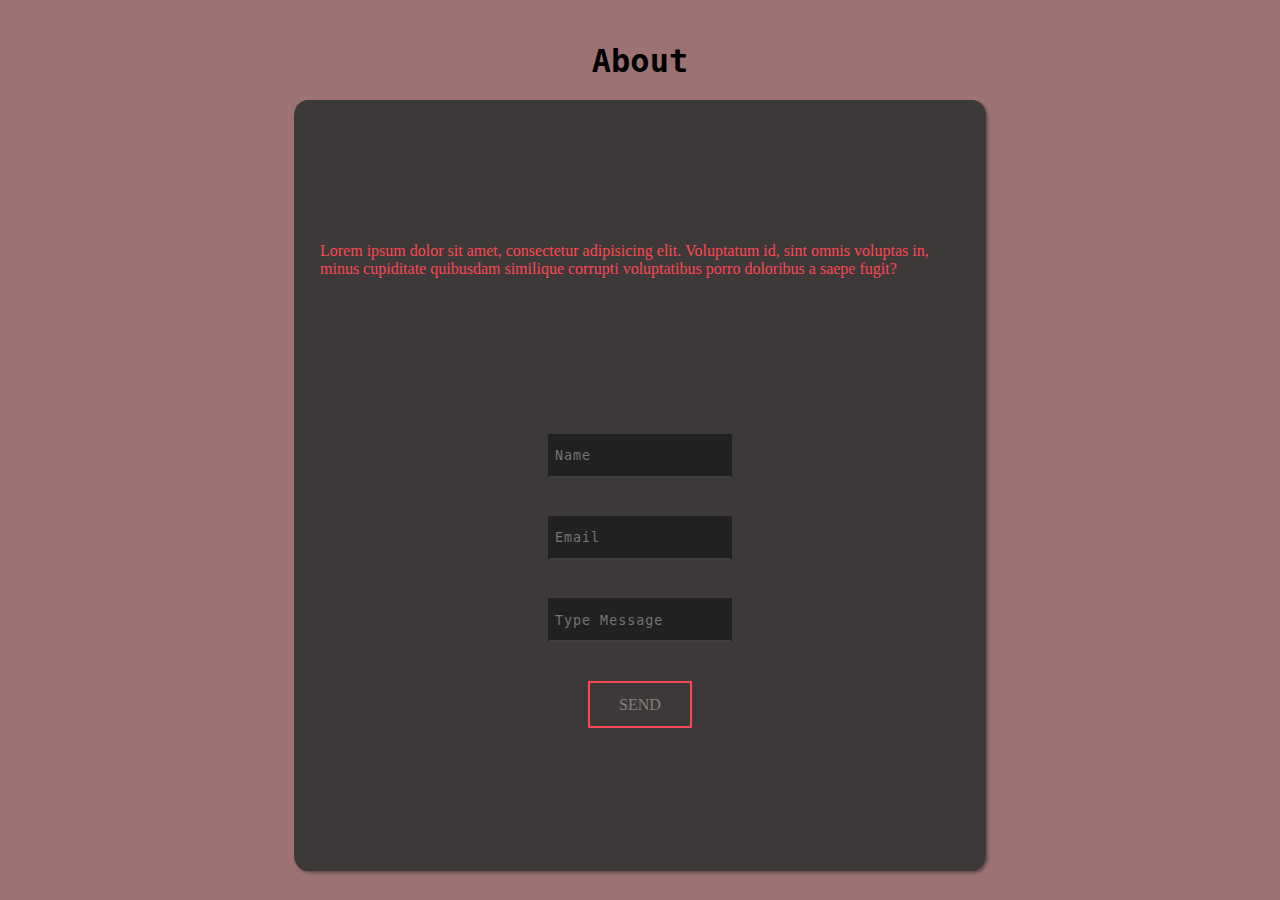
<file: i1.html>
<!DOCTYPE html>
<html lang="en">
<head>
    <meta charset="UTF-8">
    <meta http-equiv="X-UA-Compatible" content="IE=edge">
    <meta name="viewport" content="width=device-width, initial-scale=1.0">
    <title>Document</title>
    <style>
        body{
            margin: 0;
            padding: 0;
            box-sizing: border-box;
        }
        .border{
            border: 2px solid green;
        }

.about{
    height: 100vh;
    width: 100vw;
    background-color: #9d7272;
    display: flex;
    flex-direction: column;
    align-items: center;
    justify-content: center;

}
.aboutbox{
    height: 80%;
    width: 50%;
    background-color: #3e3939;
    border-radius: 2%;
    box-shadow: 2px 2px 3px rgb(103, 77, 81);
    display: flex;
    flex-direction: column;
    align-items: center;
    justify-content: space-evenly;
    padding: 2%;
}
.heading{

    height: 5%;
    font-size: 2rem;
    margin: 1%;
    font-family: monospace;
    font-weight: 900;
}

.mail{
    display: flex;
    flex-direction: column;
    align-items: center;
    width: 60%;
}

.mailbox{
    margin-top: 10%;
}
.text{
    color: #fa4753;

}


/* ******input*********** */

.input {
  max-width: 190px;
  height: 30px;
  border: 2px solid transparent;
  outline: none;
  border-bottom: 2px solid #3f3f3f;
  caret-color: #3f3f3f;
  background-color: #212121;
  padding: 5px;
  transition: .5s linear;
  font-family: monospace;
  letter-spacing: 1px;
}

.input:focus {
  border: 2px solid #fa4753;
  caret-color: #fa4753;
  color: #fa4753;
  box-shadow: 4px 4px 10px #070707;
}

.input:focus::placeholder {
  color: #fa4753;
}
/* ********************submit********************** */

button {
 padding: 0.8em 1.8em;
 border: 2px solid #fa4753;
 position: relative;
 overflow: hidden;
 background-color: transparent;
 text-align: center;
 text-transform: uppercase;
 font-size: 16px;
 transition: .3s;
 z-index: 1;
 font-family: inherit;
 color: grey;
 margin-top: 10%;
}

button::before {
 content: '';
 width: 0;
 height: 300%;
 position: absolute;
 top: 50%;
 left: 50%;
 transform: translate(-50%, -50%) rotate(45deg);
 background: #fa4753;
 transition: .5s ease;
 display: block;
 z-index: -1;
}

button:hover::before {
 width: 105%;
}

button:hover {
 color: #111;
}





    </style>
</head>
<body>
    <div class="about ">
        <div class="heading">
            About
        </div>
        <div class="aboutbox ">
            <div class="text ">

                Lorem ipsum dolor sit amet, consectetur adipisicing elit. Voluptatum id, sint omnis voluptas in, minus cupiditate quibusdam similique corrupti voluptatibus porro doloribus a saepe fugit?
            </div>
            <div class="mail ">

                <form action="#"></form>
                <input placeholder="Name" class="input mailbox" name="text" type="text">
                <input placeholder="Email" class="input mailbox" name="text" type="text">
                <input placeholder="Type Message" class="input mailbox" name="text" type="text">
                <button type="submit"> Send</button>

            </div>
        </div>
    </div>
</body>
</html>
</file>
